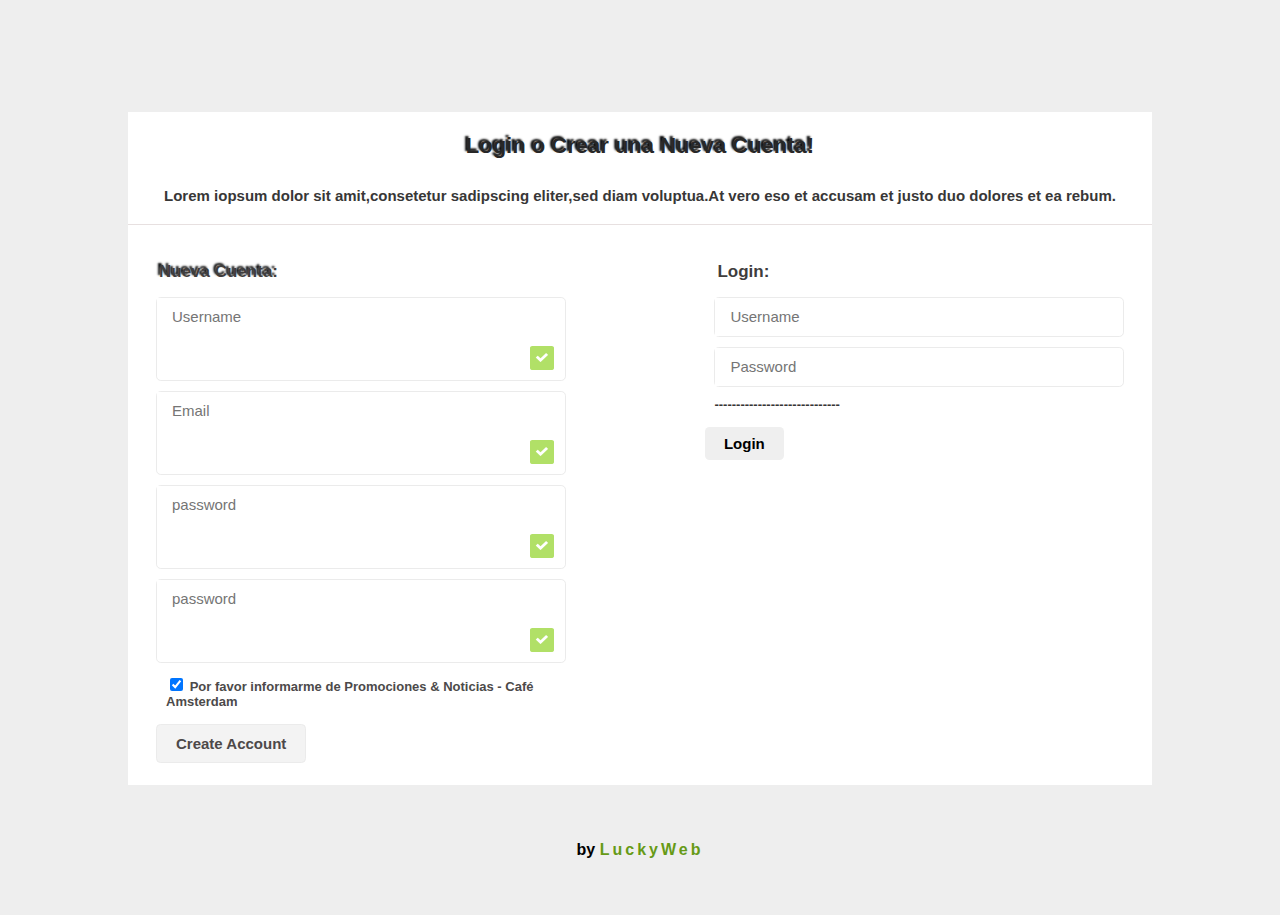
<file: login.html>
<!DOCTYPE html>
<html lang="en">
<head>
    <meta charset="UTF-8">
    <meta http-equiv="X-UA-Compatible" content="IE=edge">
    <meta name="viewport" content="width=device-width, initial-scale=1.0">
     <!-- estilos css-->
     <link rel="stylesheet" href="css/style.css">

     <!--Lo necesario para que funque-->

     <script type="application/x-javascript"> addEventListener("load", function() { setTimeout(hideURLbar, 0); }, false); function hideURLbar(){ window.scrollTo(0,1); } </script>
		<!--webfonts-->
		<link href='http://fonts.googleapis.com/css?family=Open+Sans:400,300,600,700,800' rel='stylesheet' type='text.css'/>

    <title>Login & Create Account</title>

<!--Start Style -->
<style>
    /* reset */
    html,body,div,span,applet,object,iframe,h1,h2,h3,h4,h5,h6,p,blockquote,pre,a,abbr,acronym,address,big,cite,code,del,dfn,em,img,ins,kbd,q,s,samp,small,strike,strong,sub,sup,tt,var,b,u,i,dl,dt,dd,ol,nav ul,nav li,fieldset,form,label,legend,table,caption,tbody,tfoot,thead,tr,th,td,article,aside,canvas,details,embed,figure,figcaption,footer,header,hgroup,menu,nav,output,ruby,section,summary,time,mark,audio,video{margin:0;padding:0;border:0;font-size:100%;font:inherit;vertical-align:baseline;}
article, aside, details, figcaption, figure,footer, header, hgroup, menu, nav, section {display: block;}
ol,ul{list-style:none;margin:0px;padding:0px;}
blockquote,q{quotes:none;}
blockquote:before,blockquote:after,q:before,q:after{content:'';content:none;}
table{border-collapse:collapse;border-spacing:0;}
/* start editing from here */
a{text-decoration:none;}
.txt-rt{text-align:right;}/* text align right */
.txt-lt{text-align:left;}/* text align left */
.txt-center{text-align:center;}/* text align center */
.float-rt{float:right;}/* float right */
.float-lt{float:left;}/* float left */
.clear{clear:both;}/* clear float */
.pos-relative{position:relative;}/* Position Relative */
.pos-absolute{position:absolute;}/* Position Absolute */
.vertical-base{	vertical-align:baseline;}/* vertical align baseline */
.vertical-top{	vertical-align:top;}/* vertical align top */
nav.vertical ul li{	display:block;}/* vertical menu */
nav.horizontal ul li{	display: inline-block;}/* horizontal menu */
img{max-width:100%;}
/*end reset*/
/****-----start-body----****/
body{
	background:#eee;
	font-family: 'Open Sans', sans-serif;
}
.main{
	margin:7em auto 0;
	width:80%;
	background: #fff;
}
.header {
	text-align:center;
	padding:1.3em;
}
.header h1 {
	color:#272727;
	font-weight:700;
	font-size:22px;
}
.main p{
	text-align: center;
	font-size:15px;
	font-weight:600;
	color:#383737;
	padding: 20px 30px;
	border-bottom: 1px solid #E7E0E0;
	margin-top: -13px;
}
.main h2,.main h3{
	text-align:left;
	font-size:17px;
	font-weight:600;
	margin:15px 3px;
	color:#3F3D3D;
}
.icon
{
	height:28px;
	width:28px;
	background:url(../img/spirit.png)  no-repeat;
	display: block;
	float: right;
	margin: 7px 9px 9px 0px;
}
.main h4{
	float: left;
	font-size:13px;
	font-weight: 600;
	color:#363535;
}

</style>
<!--End Style-->
</head>
<body>

    <!-- Start Login & Register -->

            <div class="main">
                <div class="header" >
                    <h1>Login o Crear una Nueva Cuenta!</h1>
                </div>
                <p>Lorem iopsum dolor sit amit,consetetur sadipscing eliter,sed diam voluptua.At vero  eso et accusam et justo duo dolores et ea rebum. </p>
                    <form>
                        <ul class="left-form">
                            <h2>Nueva Cuenta:</h2>
                            <li>
                                <input type="text"   placeholder="Username" required/>
                                <a href="#" class="icon ticker"> </a>
                                <div class="clear"> </div>
                            </li> 
                            <li>
                                <input type="text"   placeholder="Email" required/>
                                <a href="#" class="icon ticker"> </a>
                                <div class="clear"> </div>
                            </li> 
                            <li>
                                <input type="password"   placeholder="password" required/>
                                <a href="#" class="icon into"> </a>
                                <div class="clear"> </div>
                            </li> 
                            <li>
                                <input type="password"   placeholder="password" required/>
                                <a href="#" class="icon into"> </a>
                                <div class="clear"> </div>
                            </li> 
                            <label class="checkbox"><input type="checkbox" name="checkbox" checked=""><i> </i>Por favor informarme de Promociones & Noticias - Café Amsterdam</label>
                            <input type="submit" onclick="myFunction()" value="Create Account">
                                <div class="clear"> </div>
                        </ul>
                        <ul class="right-form">
                            <h3>Login:</h3>
                            <div>
                                <li><input type="text"  placeholder="Username" required/></li>
                                <li> <input type="password"  placeholder="Password" required/></li>
                                <h4>----------------------------- </h4>
                                    <input type="submit" onclick="myFunction()" value="Login" >
                            </div>
                            <div class="clear"> </div>
                        </ul>
                        <div class="clear"> </div>
                            
                    </form>
                    
                </div>

        <!-- End Login & Register -->
			<!-----start-copyright---->
   					<div class="copy-right">
						<p> by <a href="http://LuckyWeb.tech">LuckyWeb</a></p> 
					</div>
				<!-----//end-copyright---->
                    
</body>
</html>
</file>
<file: css/style.css>
:root {
    --bs-blue: #0d6efd;
    --bs-indigo: #6610f2;
    --bs-purple: #6f42c1;
    --bs-pink: #d63384;
    --bs-red: #dc3545;
    --bs-orange: #f4623a;
    --bs-yellow: #ffc107;
    --bs-green: #198754;
    --bs-teal: #20c997;
    --bs-cyan: #0dcaf0;
    --bs-white: #fff;
    --bs-gray: #6c757d;
    --bs-gray-dark: #343a40;
    --bs-primary: #f4623a;
    --bs-secondary: #6c757d;
    --bs-success: #198754;
    --bs-info: #0dcaf0;
    --bs-warning: #ffc107;
    --bs-danger: #dc3545;
    --bs-light: #f8f9fa;
    --bs-dark: #212529;
    --bs-font-sans-serif: "Merriweather Sans", -apple-system, BlinkMacSystemFont, "Segoe UI", Roboto, "Helvetica Neue", Arial, "Noto Sans", sans-serif, "Apple Color Emoji", "Segoe UI Emoji", "Segoe UI Symbol", "Noto Color Emoji";
    --bs-font-monospace: SFMono-Regular, Menlo, Monaco, Consolas, "Liberation Mono", "Courier New", monospace;
    --bs-gradient: linear-gradient(180deg, rgba(255, 255, 255, 0.15), rgba(255, 255, 255, 0));
}
body {
    margin: 0;
    font-family: "Merriweather", -apple-system, BlinkMacSystemFont, "Segoe UI", Roboto, "Helvetica Neue", Arial, "Noto Sans", sans-serif, "Apple Color Emoji", "Segoe UI Emoji", "Segoe UI Symbol", "Noto Color Emoji";
    font-size: 1rem;
    font-weight: 400;
    line-height: 1.5;
    color: #212529;
    background-color: #fff;
    -webkit-text-size-adjust: 100%;
    -webkit-tap-highlight-color: rgba(0, 0, 0, 0);
  }
  

header.masthead {
    padding-top: 5rem;
    padding-bottom: calc(10rem - 4.5rem);
    background: linear-gradient(to bottom, rgba(92, 77, 66, 0.8) 0%, rgba(92, 77, 66, 0.8) 100%), url("../img/Toasted-coffee-beans-seeds_1280x1024.jpg");
    background-position: center;
    background-repeat: no-repeat;
    background-attachment: scroll;
    background-size: cover;
  }
h1,h2,h5{
    font-style: 2.5rem;
    font-family: 'Limelight', cursive;
    font-size: 2.5rem;
    border: 3px solid #fff;
    color: rgb(192, 110, 72);
    /*-webkit-text-fill-color: yellowgreen;*/
    text-shadow: -2px -2px 2px #000;
}
.bg-primary {
    background-color: #f4663a !important;
    padding-top: 5rem;
    height: 70vh;
}
.page-section {
    padding: 8rem 0;
    color: #f4663a !important;
}
.text-primary {
    color: #db502a !important;
}
/*Le puedo dar efectos al logo*/
.logo{
    width: 50px;
    cursor: pointer;
    animation: leftBounce 5s linear infinite;
}
@keyframes leftBounce{
    0%,100%{
        transform: translateX(0);
    }
    50%{
        transform: translateX(35px);
    }
}
.card{
    border-color: --bs-orange;
}
.row .card{
    border-color: green;
    
}


a {
    color: rgb(209, 100, 100);
    text-decoration: none;
    letter-spacing: 3px;
    font-weight: bold;
    font-size: 14px;
    transition: 0.2s;
}


     a:hover {
        color: #fff;
        transition: 0.2s;
        text-shadow: 1px 1px 20px rgba(0,0,0,1);
    }
   
    /*-----------------------------------------------
    Footer
    ---------------------------------------------*/
    .footer-dark {
        padding:50px 0;
        color:#f0f9ff;
        background-color:#282d32;
      }
      
      .footer-dark h3 {
        margin-top:0;
        margin-bottom:12px;
        font-weight:bold;
        font-size:16px;
      }
      
      .footer-dark ul {
        padding:0;
        list-style:none;
        line-height:1.6;
        font-size:14px;
        margin-bottom:0;
      }
      
      .footer-dark ul a {
        color:inherit;
        text-decoration:none;
        opacity:0.6;
      }
      
      .footer-dark ul a:hover {
        opacity:0.8;
      }
      
      @media (max-width:767px) {
        .footer-dark .item:not(.social) {
          text-align:center;
          padding-bottom:20px;
        }
      }
      
      .footer-dark .item.text {
        margin-bottom:36px;
      }
      
      @media (max-width:767px) {
        .footer-dark .item.text {
          margin-bottom:0;
        }
      }
      
      .footer-dark .item.text p {
        opacity:0.6;
        margin-bottom:0;
      }
      
      .footer-dark .item.social {
        text-align:center;
      }
      
      @media (max-width:991px) {
        .footer-dark .item.social {
          text-align:center;
          margin-top:20px;
        }
      }
      
      .footer-dark .item.social > a {
        font-size:20px;
        width:36px;
        height:36px;
        line-height:36px;
        display:inline-block;
        text-align:center;
        border-radius:50%;
        box-shadow:0 0 0 1px rgba(255,255,255,0.4);
        margin:0 8px;
        color:#fff;
        opacity:0.75;
      }
      
      .footer-dark .item.social > a:hover {
        opacity:0.9;
      }
      
      .footer-dark .copyright {
        text-align:center;
        padding-top:24px;
        opacity:0.3;
        font-size:13px;
        margin-bottom:0;
      }
/*----------------------------------------------------------------
-------    Register  & Login     --------------------------------
----------------------------------------------------------------*/

.left-form,.right-form{
	float:left;
	margin:22px 28px;
	width:40%;
}
.left-form input[type=text],.left-form input[type=email],.left-form input[type=password] {
	float:left;
	font-family: 'Open Sans', sans-serif;
	width:80%;
	padding: 0.7em 2em 0.7em 1em;
	border:none;
	color: #000;
	font-size:15px;
	float: left;
	outline: none;
}
.right-form{
	float:right;
}
form{
	padding-bottom: 2em;
}
.right-form li{
	display:block;
	color:#4D4949;
	border:1px solid #EBEBEB;
	border-radius: 0.3em;
	-webkit-border-radius:0.3em;
  	-moz-border-radius:0.3em;
 	 -o-border-radius:0.3em;
 	 margin-bottom: 10px;
}
.right-form input[type=text], input[type=password] {
	font-family: 'Open Sans', sans-serif;
	width:90%;
	padding: 0.7em 1em 0.7em 1em;
	color:#000;
	font-size: 15px;
	border:none;
  	outline:none;

}
.left-form li{
	display:block;
	color:#4D4949;
	border:1px solid #EBEBEB;
	border-radius: 0.3em;
	-webkit-border-radius:0.3em;
  	-moz-border-radius:0.3em;
 	 -o-border-radius:0.3em;
 	 margin-bottom: 10px;
}

.ticker{
	background:url(../img/spirit.png)  no-repeat 0px 0px;
}
.into{
	background:url(../img/spirit.png)  no-repeat -31px 0px;
}

.left-form submit{
	float:left;
}
.right-form submit{
	float:right;
}

.left-form input[type=submit]{
  padding:10px 19px;
  border-radius:0.3em;
 -webkit-border-radius:0.3em;
  -moz-border-radius:0.3em;
  -o-border-radius:0.3em;
   color:#4D4949;
  background:#F3F3F3;
  border:1px solid #EBEBEB;
  font-weight:bold;
  font-size:15px;
  outline:none;
  transition: all 0.5s ease-out;
  -webkit-transition: all 0.5s ease-out;
  -moz-transition: all 0.5s ease-out;
  -ms-transition: all 0.5s ease-out;
  -o-transition: all 0.5s ease-out;
  margin-top:15px;
  cursor: pointer;
}
.right-form input[type=submit]{
  float:left;
  padding:8px 19px;
  border-radius:0.3em;
  border:none;
  outline:none;
  -webkit-border-radius:0.3em;
  -moz-border-radius:0.3em;
  -o-border-radius:0.3em;
  font-weight:bold;
  font-size:15px;
  transition: all 0.5s ease-out;
  -webkit-transition: all 0.5s ease-out;
  -moz-transition: all 0.5s ease-out;
  -ms-transition: all 0.5s ease-out;
  -o-transition: all 0.5s ease-out;
  margin: 2em -9em;
  cursor: pointer;
}
 input[type=submit]:hover {
 background:#2E2D2D;
 color:#fff;

}
/*---start-check-box----*/
.uncheked{
	height:40px;
	width:28px;
	display:block;
	background:url(../img/check-icon.png) no-repeat;
}
.cheked{
	height:40px;
	width:28px;
	display:block;
	background:url(../img/check-icon.png) no-repeat 50% 50%;
}
.disabled{
	height:40px;
	width:28px;
	display:block;
	background:url(../img/check-icon.png) no-repeat 0% 100%;
}
.price-selection-tree input[type="checkbox"]{
	display:none;
}
.price-selection-tree input[type="checkbox"]+label{
	float:left;
	display: block;
	/*vertical-align:top;*/
	font-size:13px;
	font-weight:600;
	margin-top:-0.3em;
	height: 76px;
	cursor:pointer;
}
.checkbox-grid-left p{
	display:block;
}
.left-form > label {
	font-size:13px;
	float:left;
	vertical-align: super;
	margin-left:10px;
	color:#4C4A4A;
	margin-top:2px;
	font-weight: 600;
}
input[type=checkbox].css-checkbox10 + label i.css-label10 {
	/*float:left;*/
	height:40px;
	width:28px;
	display: inline-block;
	line-height:18px;
	background-repeat: no-repeat;
	background-position: 0 0px;
	cursor: pointer;
	background: url(../img/check-icon.png) no-repeat -0px -82px;
}
input[type=checkbox].css-checkbox10:checked + label i.css-label10 {
	background: url(../img/check-icon.png) no-repeat -0px -82px;
	height: 20px;
}
/*----*/
/**start-copy-right**/
.copy-right {
	text-align: center;
}
.copy-right p {
	color:#000;
	font-size:1em;
	margin-top:5em;
	font-weight:600;
}
.copy-right p a {
	font-size:1em;
	font-weight:600;
	color:#669A16;
	-webkit-transition: all 0.3s ease-out;
	-moz-transition: all 0.3s ease-out;
	-ms-transition: all 0.3s ease-out;
	-o-transition: all 0.3s ease-out;
	transition: all 0.3s ease-out;
}
.copy-right a:hover{
	color:#000;
}

/*----start-responsive design-----*/
@media only screen and (max-width:1680px) and (min-width:1440px) {
	.main{
	width:70%;
	margin:6em auto 0;
	}
	.copy-right p {
		margin: 3.5em 0em;
	}
}
@media only screen and (max-width:1440px) and (min-width:1366px) {
	.main{
	width:80%;
	margin:6em auto 0;
	}
	.copy-right p {
	margin: 3.8em 0em;
	}
}
@media only screen and (max-width:1366px) and (min-width:1280px) {
	.main{
	width:82%;
	margin:6em auto 0;
	}
	.copy-right p {
	margin: 4em 0em;
	}
}
@media only screen and (max-width:1280px) and (min-width:1024px) {
	.main{
	width:89%;
	margin:5em auto 0;
	}
	.copy-right p {
	margin: 3.5em 0em;
	}
}
@media only screen and (max-width:1024px) and (min-width:768px) {
	.main{
	width:97%;
	margin:5em auto 0;
	}
	.left-form input[type=text], .left-form input[type=email], .left-form input[type=password] {
	font-family: 'Open Sans', sans-serif;
	width: 78%;
	}
	.right-form input[type=text], input[type=password] {
	font-family: 'Open Sans', sans-serif;
	width: 86%;
	}
	.copy-right p {
	margin: 3.5em 0em;
	}
}
@media only screen and (max-width:768px) and (min-width:640px) {
	.main{
	width:95%;
	margin:5em auto 0;
	}
	.left-form input[type=text], .left-form input[type=email], .left-form input[type=password] {
	font-family: 'Open Sans', sans-serif;
	padding: 0.7em 1em 0.7em 1em;
	width: 70%;
	}
	.right-form input[type=text], input[type=password] {
	font-family: 'Open Sans', sans-serif;
	padding: 0.7em 1em 0.7em 0em;
	width:89%;
	}
	.left-form{
	width:88%;
	text-align: center;
	}
	 .right-form {
	 	float:none;
	width:88%;
	text-align: center;
	}
	.left-form > label {
	margin-left:42px;
	margin-top: 13px;
	}
	.main h2,.main h3{
	text-align:center;
	}
	.left-form li{
	margin-left:32px;
	}
	.right-form li{
	margin-left:40px;
	}
	.left-form input[type=submit] {
	padding: 12px 12px;
	float: right;
	margin: 2px 0px;
	}
	.main h4 {
	float:left;
	margin: 7px 36px;
	}
	.main h3{
	margin-top:-2em;
	}
	.right-form input[type=submit] {
	float: right;
	padding: 8px 19px;
	margin:2px 3px;
	}
	.copy-right p {
	margin: 3.5em 0em;
	}
}	
@media only screen and (max-width:640px) and (min-width:480px) {
	.main{
	width:95%;
	margin:5em auto 0;
	}
	.left-form input[type=text], .left-form input[type=email], .left-form input[type=password] {
	font-family: 'Open Sans', sans-serif;
	padding: 0.7em 1em 0.7em 1em;
	width: 70%;
	}
	.right-form input[type=text], input[type=password] {
	font-family: 'Open Sans', sans-serif;
	padding: 0.7em 1em 0.7em 0em;
	width:89%;
	}
	.left-form{
	width:88%;
	text-align: center;
	}
	 .right-form {
	 	float:none;
	width:88%;
	text-align: center;
	}
	.left-form > label {
	margin-left:42px;
	margin-top: 13px;
	}
	.main h2,.main h3{
	text-align:center;
	}
	.left-form li{
	margin-left:13px;
	}
	.right-form li{
	margin-left:16px;
	}
	.left-form input[type=submit] {
	padding: 12px 12px;
	text-align:center;
	float: none;
	}
	.main h4 {
	float:left;
	margin: 7px 17px;
	}
	.right-form input[type=submit] {
	float: right;
	padding: 8px 19px;
	margin:2px 3px;
	}
	.copy-right p {
		margin: 3.5em 0em;
	}
}
@media only screen and (max-width:480px) and (min-width:320px) {
	.main{
	width:95%;
	margin:2em auto 0;
	}
	.main p{
	padding:16px 20px;
	}
	.left-form input[type=text], .left-form input[type=email], .left-form input[type=password] {
	font-family: 'Open Sans', sans-serif;
	padding: 0.7em 1em 0.7em 1em;
	width: 70%;
	}
	.right-form input[type=text], input[type=password] {
	font-family: 'Open Sans', sans-serif;
	padding: 0.7em 2em 0.7em 0em;
	width:89%;
	}
	.left-form, .right-form{
	width:83%;
	float:none;
	text-align: center;
	}
	.left-form > label {
	margin-left:10px;
	margin-top: 13px;
	}
	.main h2,.main h3{
	text-align:center;
	}
	.left-form li{
	margin-left:13px;
	}
	.right-form li{
	margin-left:16px;
	}
	.left-form input[type=submit] {
	padding: 12px 12px;
	text-align:center;
	margin:9px 0px;
	}
	.main h4 {
	float:left;
	margin: 7px 17px;
	}
	.right-form input[type=submit] {
	float: right;
	padding: 8px 19px;
	margin:2px 3px;
	}
	.copy-right p {
	margin: 3em 0em;
	}
}	
@media only screen and (max-width:320px) and (min-width:240px) {
	.main{
	width:96%;
	margin:2em auto 0;
	}
	.main p{
	padding:16px 17px;
	}
	.left-form input[type=text], .left-form input[type=email], .left-form input[type=password] {
	font-family: 'Open Sans', sans-serif;
	padding: 0.4em 1em 0.4em 1em;
	width: 70%;
	}
	.right-form input[type=text], input[type=password] {
	font-family: 'Open Sans', sans-serif;
	padding: 0.6em 0.9em 0.6em 0em;
	width:89%;
	}
	.left-form, .right-form{
	text-align: center;
	}
	.left-form > label {
	margin-left:10px;
	margin-top: 13px;
	}
	.main h2,.main h3{
	text-align:center;
	}
	.left-form li{
	margin-left:-6px;
	}
	.right-form li{
	margin-left:-5px;
	}
	.left-form input[type=submit] {
	padding: 12px 12px;
	text-align:center;
	margin:9px 0px;
	}
	.main h4 {
	float:left;
	margin: 7px 17px;
	}
	.right-form input[type=submit] {
	float: right;
	padding: 8px 19px;
	margin:2px 3px;
	}
	.copy-right p {
		margin:2.5em 0em;
	}
	.icon{
	margin: 7px 5px 9px 0px;
	}
}
/*----//end-login register-----*/
</file>
